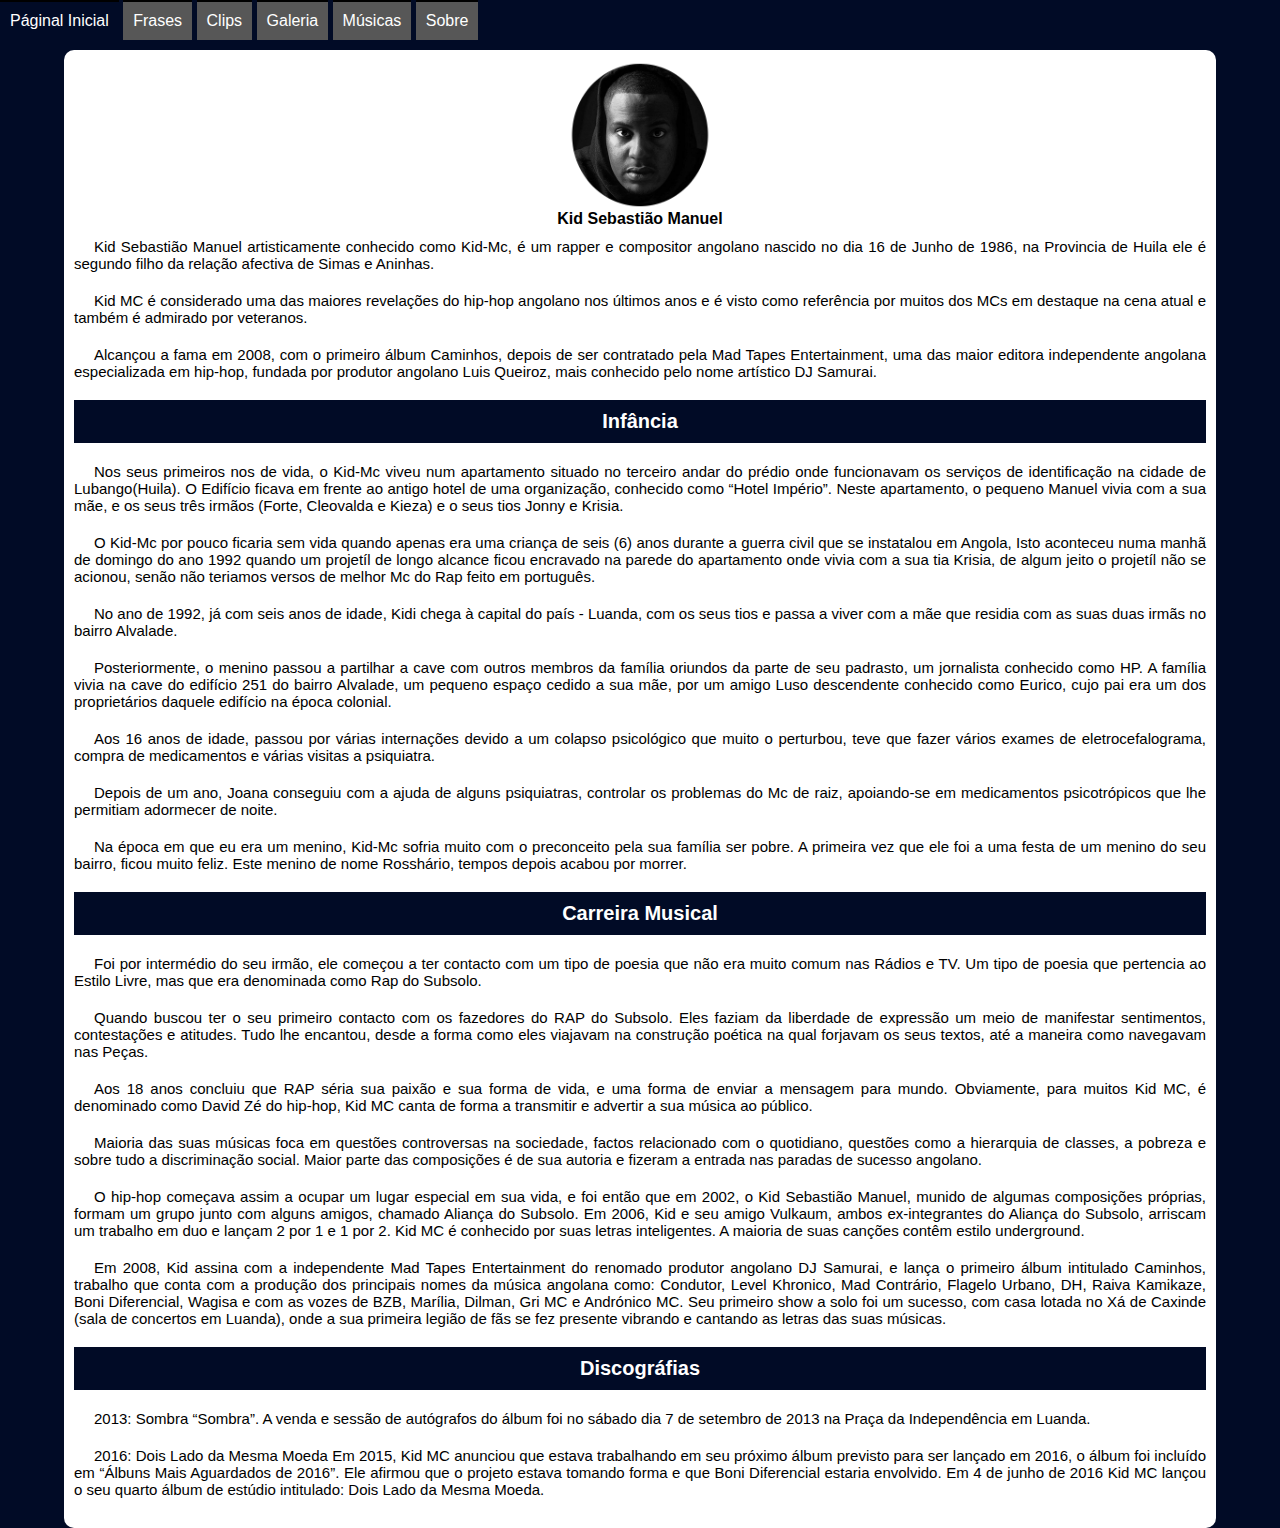
<file: index.html>
<!DOCTYPE html>
<html lang="en">
<head>
    <meta charset="UTF-8">
    <meta name="viewport" content="width=device-width, initial-scale=1.0">
    <title>Biografia</title>
    <link rel="stylesheet" href="Estilos/biografia.css">
    <link rel="stylesheet" href="Estilos/biografia-media.css">
    <link rel="shortcut icon" href="favicon.ico" type="image/x-icon">
     
</head>
<body onresize="mudouTamanho()">
    <header>
            <button class="menu" onclick="clickMenu()">&#9776;</button>
        <menu id="itens">
            <ul>
                <li><a href="index.html">Páginal Inicial</a></li>
                <li><a href="frases.html">Frases</a> </li>
                <li><a href="">Clips</a></li>
                <li><a href="Galeria.html">Galeria</a></li>
                <li><a href="">Músicas</a></li>
                <li><a href="sobre.html">Sobre</a></li>
            </ul>
        </menu>
    </header>
   
    <main>
        
        <article>
            <section ><img src="biografia.png" alt="Imagem do Rapper angolano Kid-Mc" class="centro"></section>
        
            
             <h2 class="nivel">Kid Sebastião Manuel</h2>
            <p>Kid Sebastião Manuel artisticamente conhecido como Kid-Mc, é um rapper e compositor angolano nascido no dia 16 de Junho de 1986, na Provincia de Huila ele é segundo filho da relação afectiva de Simas e Aninhas. </p>

            <p> Kid MC é considerado uma das maiores revelações do hip-hop angolano nos últimos anos e é visto como referência por muitos dos MCs em destaque na cena atual e também é admirado por veteranos.</p>
            <p>Alcançou a fama em 2008, com o primeiro álbum Caminhos, depois de ser contratado pela Mad Tapes Entertainment, uma das maior editora independente angolana especializada em hip-hop, fundada por produtor angolano Luis Queiroz, mais conhecido pelo nome artístico DJ Samurai.</p>
    
    <h2 class="borda">Infância </h2>
    <p>Nos seus primeiros nos de vida, o Kid-Mc viveu num apartamento situado no terceiro andar do prédio onde funcionavam os serviços de identificação na cidade de Lubango(Huila). O Edifício ficava em frente ao antigo hotel de uma organização, conhecido como “Hotel Império”. Neste apartamento, o pequeno Manuel vivia com a sua mãe, e os seus três irmãos (Forte, Cleovalda e Kieza) e o seus tios Jonny e Krisia.</p>
    
    <p>O Kid-Mc por pouco ficaria sem vida quando apenas era uma criança de seis (6) anos durante a guerra civil que se instatalou em Angola, Isto aconteceu numa manhã de domingo do ano 1992 quando um projetíl de longo alcance ficou encravado na parede do apartamento onde vivia com a sua tia Krisia, de algum jeito o projetíl não se acionou, senão não teriamos versos de melhor Mc do Rap feito em português.</p>
    
    <p>No ano de 1992, já com seis anos de idade, Kidi chega à capital do país - Luanda, com os seus tios e passa a viver com a mãe que residia com as suas duas irmãs no bairro Alvalade.</p>
    
    <p>Posteriormente, o menino passou a partilhar a cave com outros membros da família oriundos da parte de seu padrasto, um jornalista conhecido como HP. A família vivia na cave do edifício 251 do bairro Alvalade, um pequeno espaço cedido a sua mãe, por um amigo Luso descendente conhecido como Eurico, cujo pai era um dos proprietários daquele edifício na época colonial.</p>
    
    <p>Aos 16 anos de idade, passou por várias internações devido a um colapso psicológico que muito o perturbou, teve que fazer vários exames de eletrocefalograma, compra de medicamentos e várias visitas a psiquiatra.</p>
    
    <p>Depois de um ano, Joana conseguiu com a ajuda de alguns psiquiatras, controlar os problemas do Mc de raiz, apoiando-se em medicamentos psicotrópicos que lhe permitiam adormecer de noite.</p>
    
    <p>Na época em que eu era um menino, Kid-Mc sofria muito com o preconceito pela sua família ser pobre. A primeira vez que ele foi a uma festa de um menino do seu bairro, ficou muito feliz. Este menino de nome Rosshário, tempos depois acabou por morrer.</p>
    <h2 class="borda">
        
        Carreira Musical 
    
    </h2>
    
    <p>Foi por intermédio do seu irmão, ele começou a ter contacto com um tipo de poesia que não era muito comum nas Rádios e TV. Um tipo de poesia que pertencia ao Estilo Livre, mas que era denominada como Rap do Subsolo.</p>
    
    <p>Quando buscou ter o seu primeiro contacto com os fazedores do RAP do Subsolo. Eles faziam da liberdade de expressão um meio de manifestar sentimentos, contestações e atitudes. Tudo lhe encantou, desde a forma como eles viajavam na construção poética na qual forjavam os seus textos, até a maneira como navegavam nas Peças.</p>
     <p>Aos 18 anos concluiu que RAP séria sua paixão e sua forma de vida, e uma forma de enviar a mensagem para mundo. Obviamente, para muitos Kid MC, é denominado como David Zé do hip-hop, Kid MC canta de forma a transmitir e advertir a sua música ao público. </p>
     <p>Maioria das suas músicas foca em questões controversas na sociedade, factos relacionado com o quotidiano, questões como a hierarquia de classes, a pobreza e sobre tudo a discriminação social. Maior parte das composições é de sua autoria e fizeram a entrada nas paradas de sucesso angolano.</p>
    
    <p>O hip-hop começava assim a ocupar um lugar especial em sua vida, e foi então que em 2002, o Kid Sebastião Manuel, munido de algumas composições próprias, formam um grupo junto com alguns amigos, chamado Aliança do Subsolo. Em 2006, Kid e seu amigo Vulkaum, ambos ex-integrantes do Aliança do Subsolo, arriscam um trabalho em duo e lançam 2 por 1 e 1 por 2. Kid MC é conhecido por suas letras inteligentes. A maioria de suas canções contêm estilo underground.</p>
    
    <p>Em 2008, Kid assina com a independente Mad Tapes Entertainment do renomado produtor angolano DJ Samurai, e lança o primeiro álbum intitulado Caminhos, trabalho que conta com a produção dos principais nomes da música angolana como: Condutor, Level Khronico, Mad Contrário, Flagelo Urbano, DH, Raiva Kamikaze, Boni Diferencial, Wagisa e com as vozes de BZB, Marília, Dilman, Gri MC e Andrónico MC. Seu primeiro show a solo foi um sucesso, com casa lotada no Xá de Caxinde (sala de concertos em Luanda), onde a sua primeira legião de fãs se fez presente vibrando e cantando as letras das suas músicas.</p>
    
    <h2 class="borda">Discográfias</h2>
    
    <p>2013: Sombra “Sombra”. A venda e sessão de autógrafos do álbum foi no sábado dia 7 de setembro de 2013 na Praça da Independência em Luanda.</p>
    
    <p>2016: Dois Lado da Mesma Moeda Em 2015, Kid MC anunciou que estava trabalhando em seu próximo álbum previsto para ser lançado em 2016, o álbum foi incluído em “Álbuns Mais Aguardados de 2016”. Ele afirmou que o projeto estava tomando forma e que Boni Diferencial estaria envolvido. Em 4 de junho de 2016 Kid MC lançou o seu quarto álbum de estúdio intitulado: Dois Lado da Mesma Moeda.</p>
    
        </article>
    </main>
    
<script>
    function clickMenu() {
        if (itens.style.display=='block'){
            itens.style.display='none'
        } else{
            itens.style.display='block'
        }
        
    } 
function mudouTamanho() {
    if(window.innerWidth >=768){
        itens.style.display='block'
    } else{
        itens.style.display='none'
    }
    
}

  
    
</script>
</body>
</html>
</file>
<file: Estilos/biografia.css>
@charset "UTF-8";
*{
    margin: 0;
    padding: 0;
    box-sizing: border-box;
    font-family: Arial, Helvetica, sans-serif;
    text-decoration: none;list-style-type: none;

}
/*Inicio*/
body, html{
    background-color: #010b26;
}
header{
    background-color: #010b26;
    
}
header >h1{
    padding: 10px;
    text-align: center;
}
menu{
    display: none;
}
menu > li{
    list-style-type: none;
}
menu > ul > li > a{
    display: block;
    padding: 10px;
    text-decoration: none;
    background-color: rgb(87, 87, 87);
    color: white;
    text-align: center;
    border-top: 2px solid black;

}
menu > ul> li a:hover{
    background-color: #010b26;
    cursor: pointer;
}
main{
    width: 90vw;
    background-color: white;
    margin: auto;
    margin-top: 10px;
    padding: 10px;
    border-radius: 10px;
}
article >h2{
    padding-bottom: 10px;
}
h2{
    padding-bottom: 10px;
}
article > p{
    text-align: justify;
    margin-bottom: 20px;
    text-indent: 20px;
}
.menu{
    background-color: #010b26;
    width: 100vw;
    color: white;
    display: block;
    text-align: center;
    padding: 20px;
    cursor: pointer;
    font-size: 20px;
}
.menu:hover{
    background-color: #010b26;
    color: rgb(230, 230, 230);
}
.centro{
    display: block;
    margin-left: auto;
    margin-right: auto;
    width: 150px;
    height: 150px;
}
/*Final do mobile-First*/
.borda{
    background-color: #010b26;
    color: white;
    margin-bottom: 20px;
    padding-top: 10px;
    padding-bottom: 10px;
}
</file>
<file: Estilos/biografia-media.css>
@charset "UTf-8";


@media screen and (min-width: 400px) {
    body {
      
    }
  }
/* Despositivos extrapequenas (telefones, 600px e inferiores) */
@media only screen and (max-width: 600px) {
    h2{
        text-align: center;
    }
    .nivel{
        font-size: 10px;
    }
    p{
        font-size: xx-small;
    }
    h2{
        font-size: medium;
    }

}

/* Despositivos pequenos (tablets retratos e telefones grandes, 600px e superior) */
@media only screen and (min-width: 600px) {
    .nivel{
        font-size: 10px;
    }
    .nivel{
        text-align: center;
    }
    h2{
        text-align: center;
        font-size: medium;
    }
   

}

/*Despositivos medios (tablets em paisagem, 768px e  superior) */
@media only screen and (min-width: 768px) {
img{
    display: block;
    margin-left: auto;
    margin-right: auto;
}
    .menu{
        display: none;
    }
    menu{
        display: block;
    }
    menu > ul> li{
        display: inline-block;
        text-align: center;
    }
    main{
        width: 90vw;
       
       
    }
    h2{
        text-align: center;
        font-size: 20px;
    }
  p{
    font-size: 15px;
  
  
  }
  .nivel{
    font-size: medium;
  }
  
} 

/* Despositivos grandes (laptops/desktops, 992px  e superior) */
@media only screen and (min-width: 992px) {
 
    
}

/* Despositivos Extragrandes (large laptops and desktops, 1200px e superior) */
@media only screen and (min-width: 1200px) {
   

}
@media screen  and (max-width:  3000px) {
 
        
    
}
@media screen and (max-width:780px){
   
    
 }
</file>
